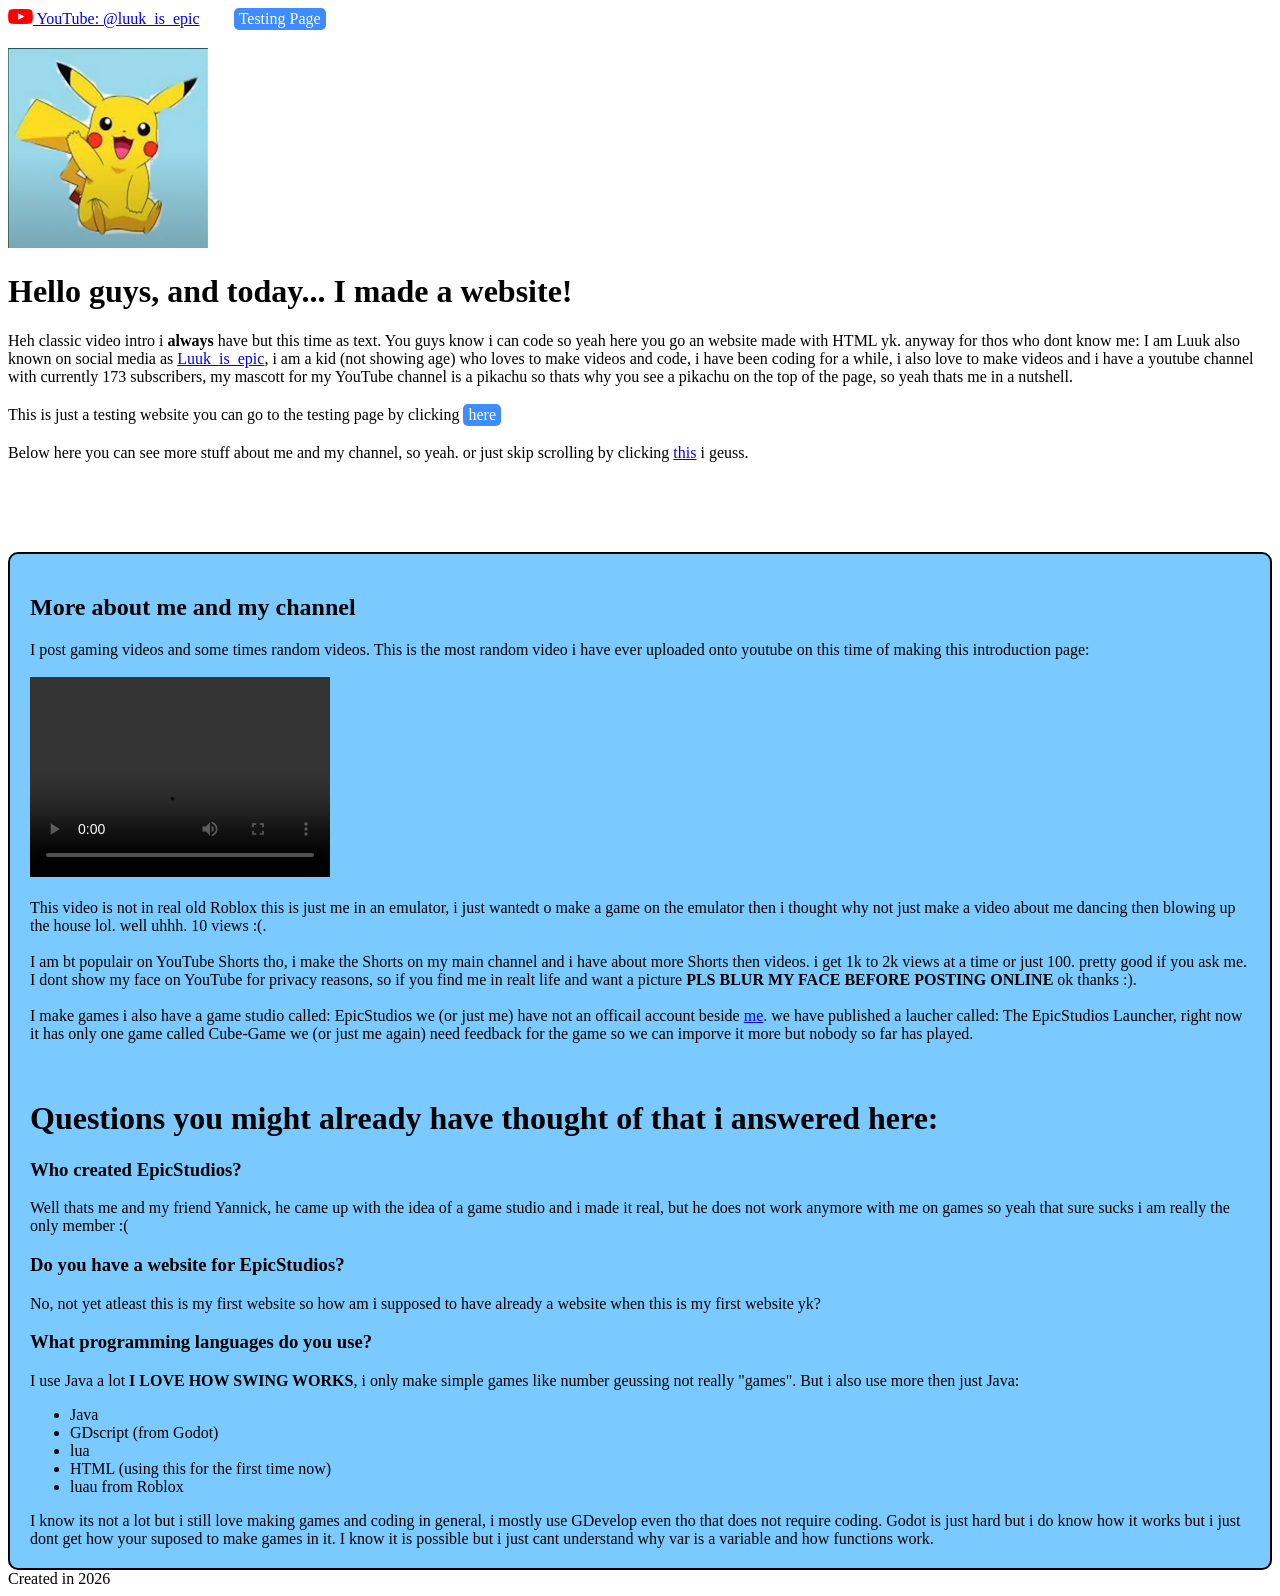
<file: index.html>
<!DOCTYPE html>
<html lang="en">
<head>
    <meta charset="UTF-8">
    <meta name="viewport" content="width=device-width, initial-scale=1.0">
    <title>My first ever website :D</title>
    <link rel="stylesheet" href="moreStyle.css">
</head>
<body>
    <nav>
        <div>
            <img src="Images/YoutubeLogo.png" alt="Youtube Logo" width="25px" height="15px"><a href="https://www.youtube.com/@luuk_is_epic"> YouTube: @luuk_is_epic</a> <a href="test.html" class="button TestPage">Testing Page</a> <br> <br>
        </div>
    </nav>
    <header>
        <div class="pikachu container">
            <img src="Images/pikachu.png_and_its_actully_a_.png_again_like_the_3e_time.png" alt="pikachu" width="200px" height="200px">
        </div>
        <div class="text">
            <h1>Hello guys, and today... I made a website!</h1>
            Heh classic video intro i <strong>always</strong> have but this time as text.
            You guys know i can code so yeah here you go an website made with HTML yk.
            anyway for thos who dont know me:
            I am Luuk also known on social media as <a href="https://www.youtube.com/@luuk_is_epic">Luuk_is_epic</a>, i am a kid (not showing age) who loves to make videos and code, i have been coding for a while, i also love to make videos and i have a youtube channel with currently 173 subscribers, my mascott for my YouTube channel is a pikachu so thats why you see a pikachu on the top of the page, so yeah thats me in a nutshell.
            <br> <br>This is just a testing website you can go to the testing page by clicking <a href="test.html" class="button">here</a>
            <br> <br>Below here you can see more stuff about me and my channel, so yeah. or just skip scrolling by clicking <a href="#more">this</a> i geuss.<br> <br> <br> <br> <br> <br>
            <style>
                .button {
                    display: inline-block;
                    padding: 2px 5px;
                    background-color: #3f8cff;
                    color: rgb(255, 255, 255);
                    text-decoration: none;
                    border-radius: 5px;
                }
            </style>
        </div>
        <div id="more">
            <h2>More about me and my channel</h2>
            I post gaming videos and some times random videos.
            This is the most random video i have ever uploaded onto youtube on this time of making this introduction page:
            <br> <br><video src="Videos/Blow up house.mp4" controls width="300" height="200">Blow up house.mp4</video>
            <br> <br> This video is not in real old Roblox this is just me in an emulator, i just wantedt o make a game on the emulator then i thought why not just make a video about me dancing then blowing up the house lol. well uhhh. 10 views :(.
            <br> <br> I am bt populair on YouTube Shorts tho, i make the Shorts on my main channel and i have about more Shorts then videos. i get 1k to 2k views at a time or just 100. pretty good if you ask me.
            <br>I dont show my face on YouTube for privacy reasons, so if you find me in realt life and want a picture <strong>PLS BLUR MY FACE BEFORE POSTING ONLINE</strong> ok thanks :).

            <br> <br> I make games i also have a game studio called: EpicStudios we (or just me) have not an officail account beside <a href="https://www.youtube.com/@luuk_is_epic">me</a>. we have published a laucher called: The EpicStudios Launcher, right now it has only one game called Cube-Game we (or just me again) need feedback for the game so we can imporve it more but nobody so far has played. <br> <br> <br>

            <h1>Questions you might already have thought of that i answered here:</h1>
            
            <h3>Who created EpicStudios?</h3>
            Well thats me and my friend Yannick, he came up with the idea of a game studio and i made it real, but he does not work anymore with me on games so yeah that sure sucks i am really the only member :(<div class=""></div>
            
            <h3>Do you have a website for EpicStudios?</h3>
            No, not yet atleast this is my first website so how am i supposed to have already a website when this is my first website yk?
            
            <h3>What programming languages do you use?</h3>
            I use Java a lot <strong>I LOVE HOW SWING WORKS</strong>, i only make simple games like number geussing not really "games". But i also use more then just Java:
            <ul>
                <li>Java</li>
                <li>GDscript (from Godot)</li>
                <li>lua</li>
                <li>HTML (using this for the first time now)</li>
                <li>luau from Roblox</li>
            </ul>
            I know its not a lot but i still love making games and coding in general, i mostly use GDevelop even tho that does not require coding. Godot is just hard but i do know how it works but i just dont get how your suposed to make games in it. I know it is possible but i just cant understand why var is a variable and how functions work.

                
        </div>
        <div>
            Created in 2026
        </div>
    </header>
</body>
</html>
</file>
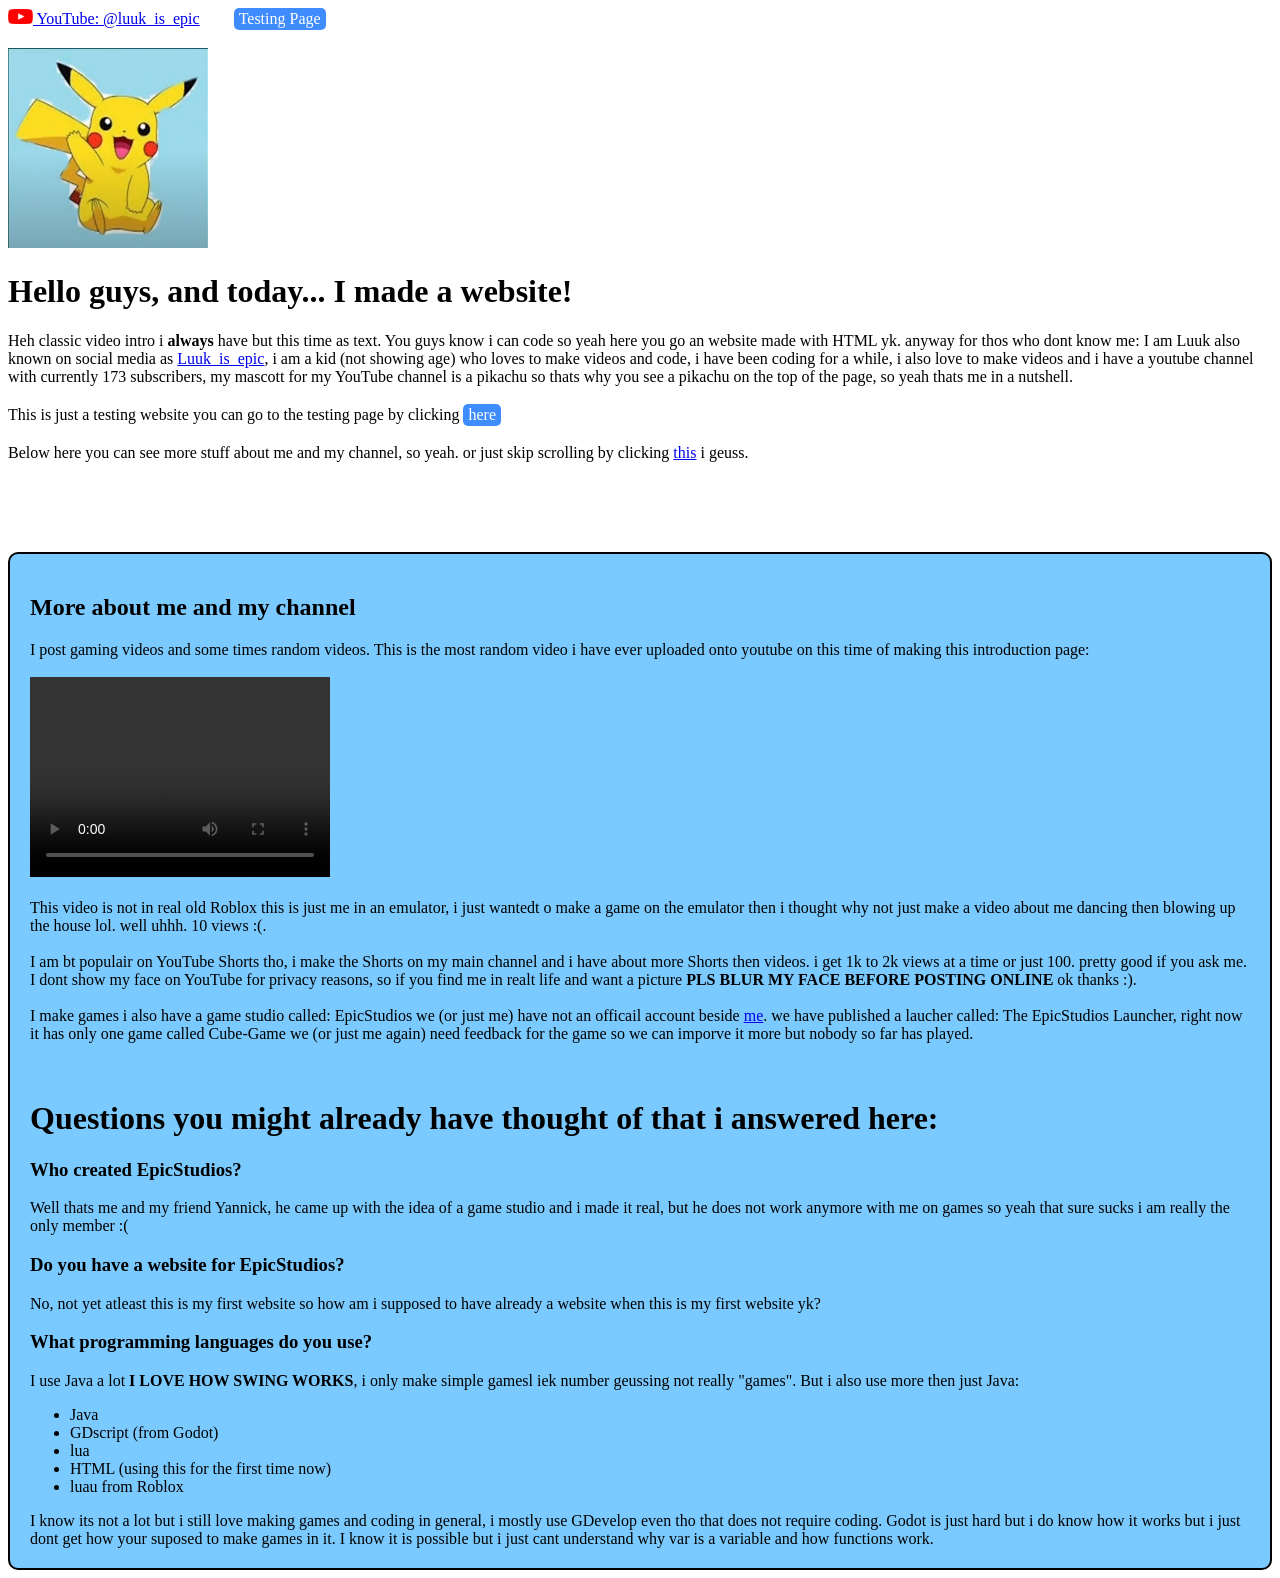
<file: a.html>
<!DOCTYPE html>
<html lang="en">
<head>
    <meta charset="UTF-8">
    <meta name="viewport" content="width=device-width, initial-scale=1.0">
    <title>My first ever website :D</title>
    <link rel="stylesheet" href="moreStyle.css">
</head>
<body>
    <nav>
        <div>
            <img src="Images/YoutubeLogo.png" alt="Youtube Logo" width="25px" height="15px"><a href="https://www.youtube.com/@luuk_is_epic"> YouTube: @luuk_is_epic</a> <a href="test.html" class="button TestPage">Testing Page</a> <br> <br>
        </div>
    </nav>
    <header>
        <div class="pikachu container">
            <img src="Images/pikachu.png_and_its_actully_a_.png_again_like_the_3e_time.png" alt="pikachu" width="200px" height="200px">
        </div>
        <div class="text">
            <h1>Hello guys, and today... I made a website!</h1>
            Heh classic video intro i <strong>always</strong> have but this time as text.
            You guys know i can code so yeah here you go an website made with HTML yk.
            anyway for thos who dont know me:
            I am Luuk also known on social media as <a href="https://www.youtube.com/@luuk_is_epic">Luuk_is_epic</a>, i am a kid (not showing age) who loves to make videos and code, i have been coding for a while, i also love to make videos and i have a youtube channel with currently 173 subscribers, my mascott for my YouTube channel is a pikachu so thats why you see a pikachu on the top of the page, so yeah thats me in a nutshell.
            <br> <br>This is just a testing website you can go to the testing page by clicking <a href="test.html" class="button">here</a>
            <br> <br>Below here you can see more stuff about me and my channel, so yeah. or just skip scrolling by clicking <a href="#more">this</a> i geuss.<br> <br> <br> <br> <br> <br>
            <style>
                .button {
                    display: inline-block;
                    padding: 2px 5px;
                    background-color: #3f8cff;
                    color: rgb(255, 255, 255);
                    text-decoration: none;
                    border-radius: 5px;
                }
            </style>
        </div>
        <div id="more">
            <h2>More about me and my channel</h2>
            I post gaming videos and some times random videos.
            This is the most random video i have ever uploaded onto youtube on this time of making this introduction page:
            <br> <br><video src="Videos/Blow up house.mp4" controls width="300" height="200">Blow up house.mp4</video>
            <br> <br> This video is not in real old Roblox this is just me in an emulator, i just wantedt o make a game on the emulator then i thought why not just make a video about me dancing then blowing up the house lol. well uhhh. 10 views :(.
            <br> <br> I am bt populair on YouTube Shorts tho, i make the Shorts on my main channel and i have about more Shorts then videos. i get 1k to 2k views at a time or just 100. pretty good if you ask me.
            <br>I dont show my face on YouTube for privacy reasons, so if you find me in realt life and want a picture <strong>PLS BLUR MY FACE BEFORE POSTING ONLINE</strong> ok thanks :).

            <br> <br> I make games i also have a game studio called: EpicStudios we (or just me) have not an officail account beside <a href="https://www.youtube.com/@luuk_is_epic">me</a>. we have published a laucher called: The EpicStudios Launcher, right now it has only one game called Cube-Game we (or just me again) need feedback for the game so we can imporve it more but nobody so far has played. <br> <br> <br>

            <h1>Questions you might already have thought of that i answered here:</h1>
            
            <h3>Who created EpicStudios?</h3>
            Well thats me and my friend Yannick, he came up with the idea of a game studio and i made it real, but he does not work anymore with me on games so yeah that sure sucks i am really the only member :(<div class=""></div>
            
            <h3>Do you have a website for EpicStudios?</h3>
            No, not yet atleast this is my first website so how am i supposed to have already a website when this is my first website yk?
            
            <h3>What programming languages do you use?</h3>
            I use Java a lot <strong>I LOVE HOW SWING WORKS</strong>, i only make simple gamesl iek number geussing not really "games". But i also use more then just Java:
            <ul>
                <li>Java</li>
                <li>GDscript (from Godot)</li>
                <li>lua</li>
                <li>HTML (using this for the first time now)</li>
                <li>luau from Roblox</li>
            </ul>
            I know its not a lot but i still love making games and coding in general, i mostly use GDevelop even tho that does not require coding. Godot is just hard but i do know how it works but i just dont get how your suposed to make games in it. I know it is possible but i just cant understand why var is a variable and how functions work.

                
        </div>
    </header>
</body>
</html>
</file>
<file: moreStyle.css>
#more{
    background-color: rgb(123, 202, 255);
    border: 2px solid black;
    border-radius: 10px;
    padding: 20px;
}

.TestPage{
    margin-left: 30px;
}
</file>
